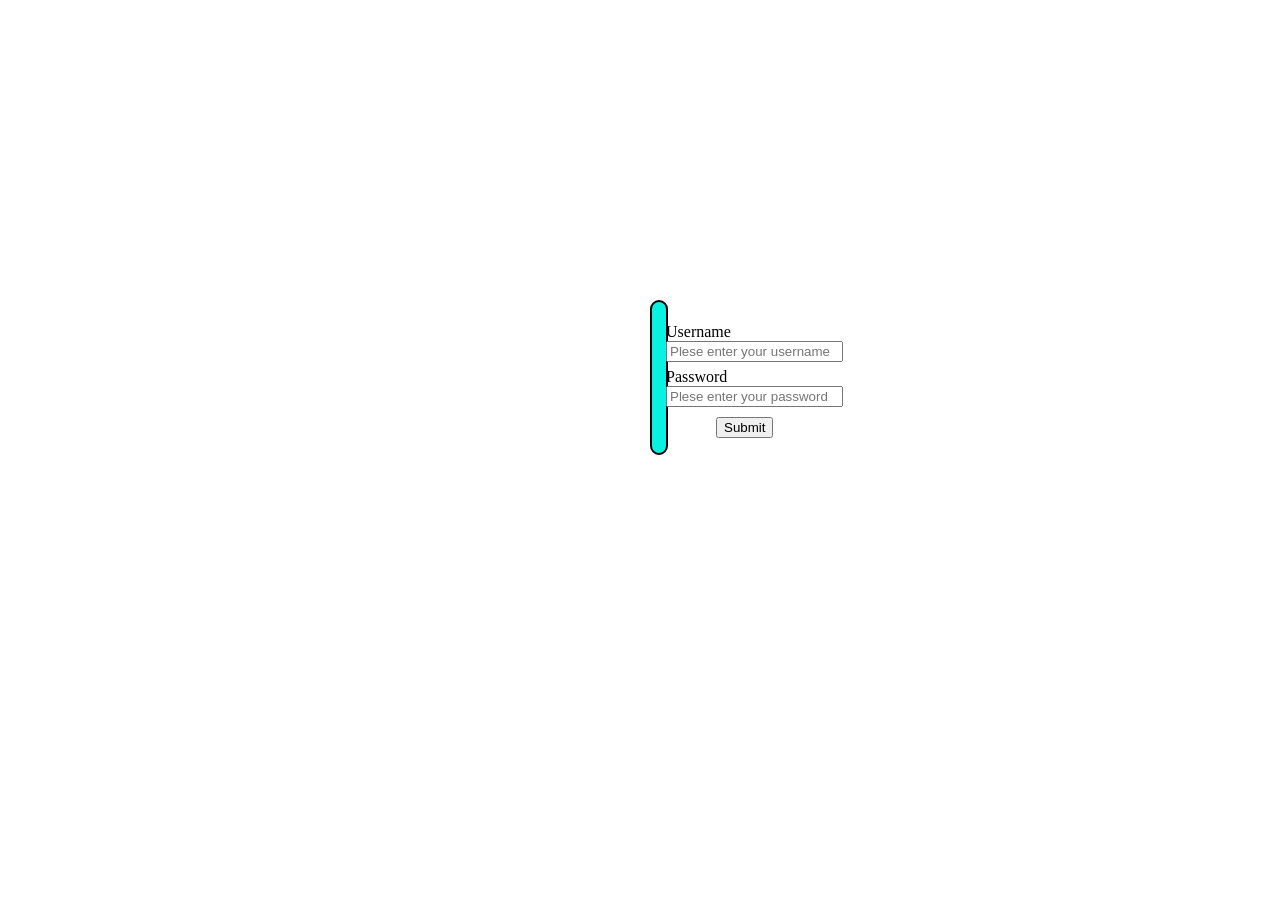
<file: index.html>
<!DOCTYPE html>
<html lang="en">
<head>
    <meta charset="UTF-8">
    <meta name="viewport" content="width=device-width, initial-scale=1.0">
    <title>Document</title>
  <link rel="stylesheet" href="style.css">
</head>
<body>
  <div><form action="" >
    
   <div class="username"><label for=>Username</label></div>
    <input type="text" id="username" placeholder="Plese enter your username">
     <div class="password"><label for=>Password</label></div>
    <input type="password" id="password" placeholder="Plese enter your password">
    <div class="submit"><input type="submit"></div>
</div>
</form> 
</body>
</html>
</file>
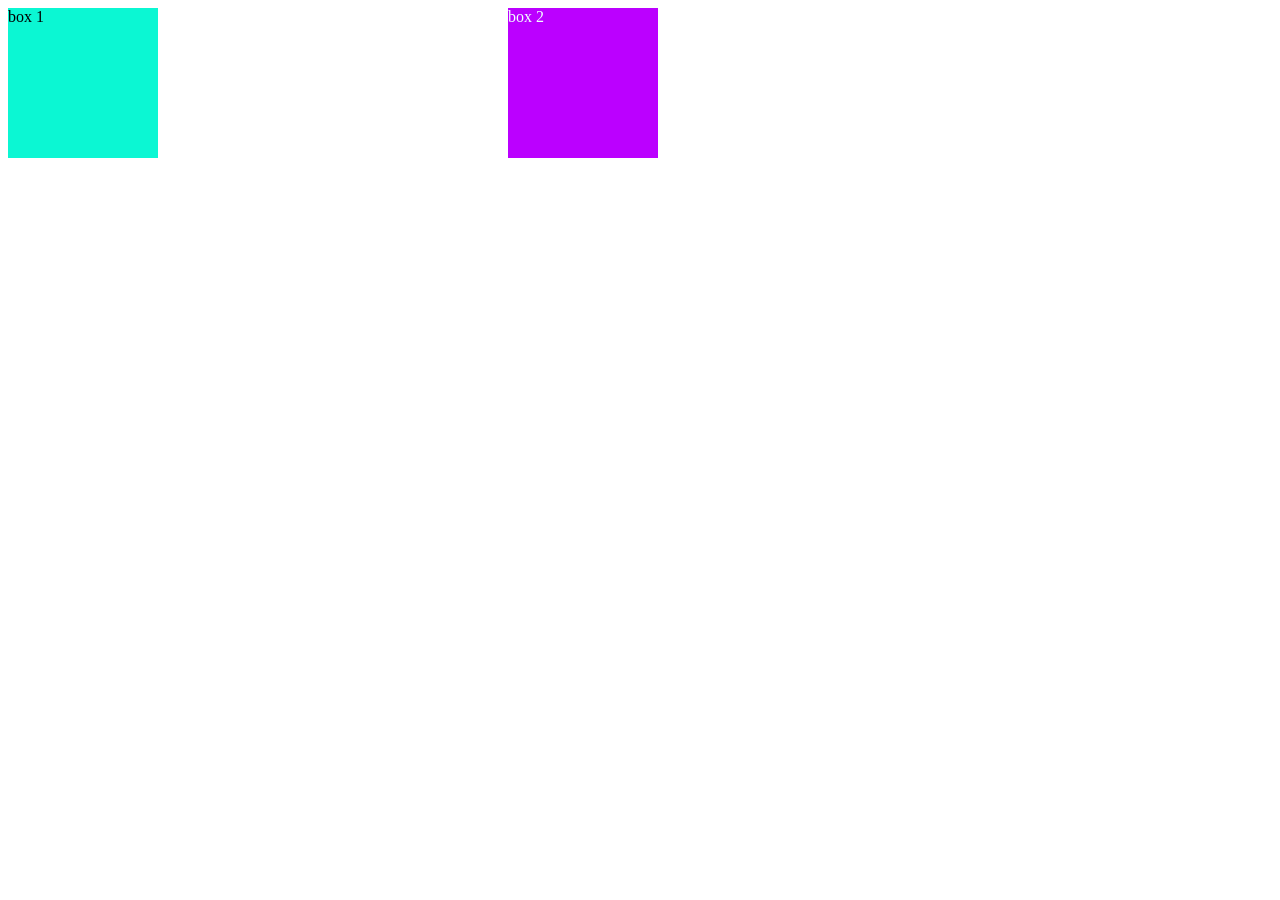
<file: box.html>
<!DOCTYPE html>
<html lang="en">
<head>
    <meta charset="UTF-8">
    <meta name="viewport" content="width=device-width, initial-scale=1.0">
    <title>Document</title>
    <link rel="stylesheet" href="style2.css">
</head>
<body>
    <div id="box1">
        box 1
    </div>
    <div id="box2">
        box 2
    </div>
</body>
</html>
</file>
<file: style.css>
body{
    
margin-left: 650px;
margin-top: 300px;
margin-right: 0%;
}
div{
  
   padding-right: 670px;
  
}
form{
    background-color: rgb(10, 241, 226);
    color: rgb(0, 0, 0);
border: 2px solid rgb(0, 0, 0);
border-radius: 10px;
padding-left: 14px;
padding-top: 15px;
padding-bottom: 15px;

}
.username{
  padding-top: 6px;
}
.password{
    padding-top: 6px;
  
}
.submit{
    padding-top: 10px;
    padding-left: 50px;
}
</file>
<file: style2.css>
div{
    height: 150px;
    width: 150px;
    background-color: rgb(11, 247, 211);
}
#box2{
    margin-left: 500px;
  margin-top: -150px;
  background-color: rgb(187, 0, 255);
  color: azure;


}
</file>
